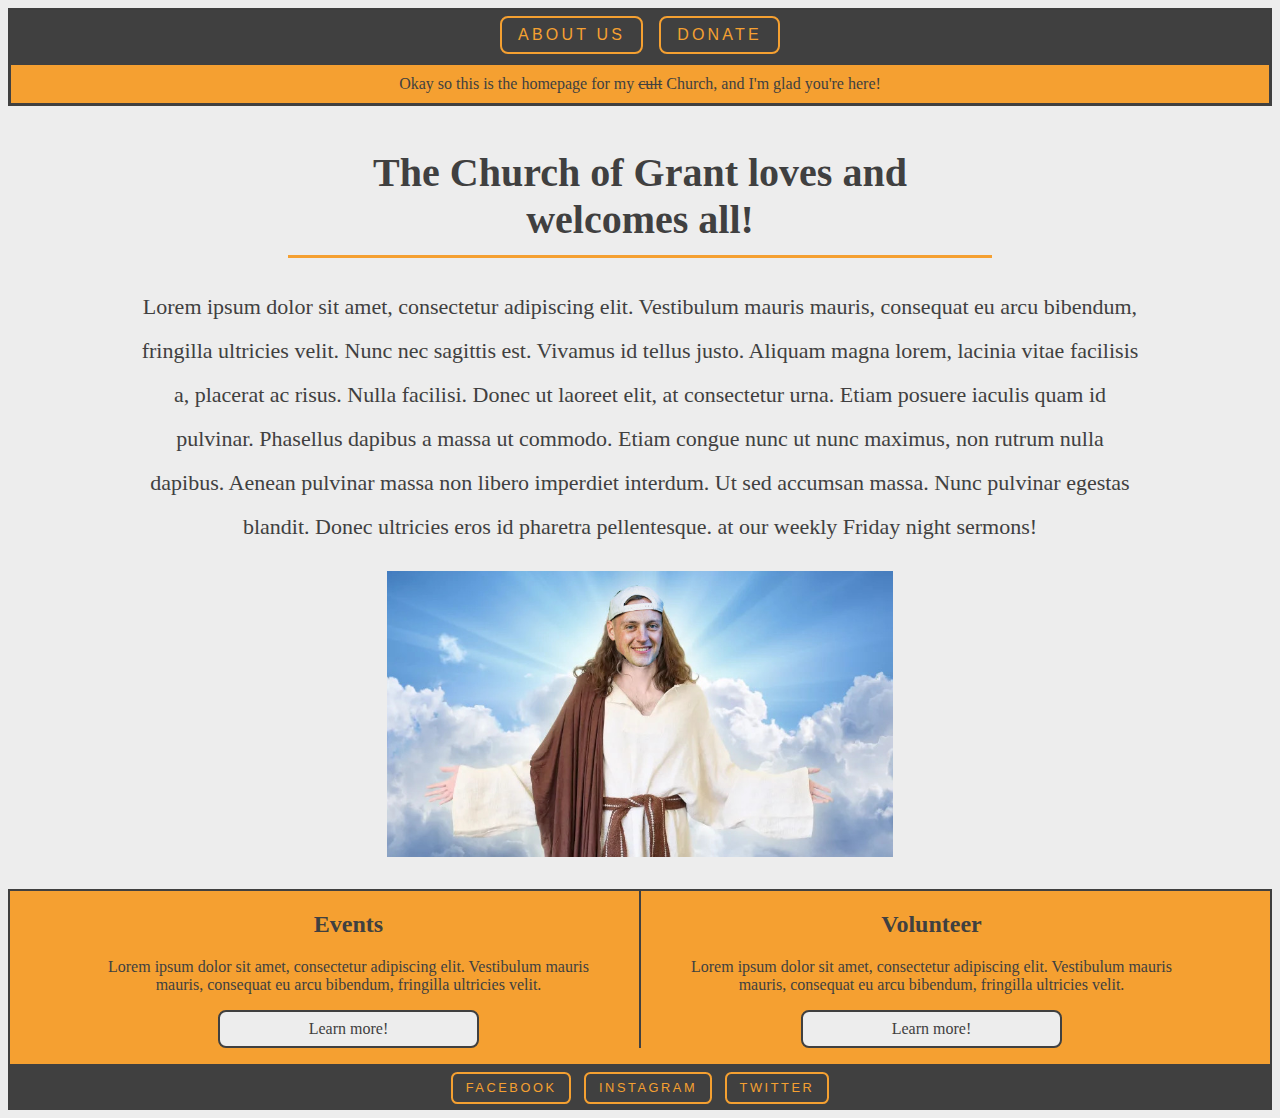
<file: index.html>
<!--Author: Grant Youngs
	Date: 21 July 2019-->

<!doctype html>
<html lang="en-us">

<head>
	<meta charset="UTF-8">
	<title>Church of Grant</title>
	<link href="styles/churchOfGrant.css" rel="stylesheet">
</head>


<body>
<div id="layout">
	<header>
			
		<nav>
			<ul>
				<li><a href="AboutPage.html">About Us</a></li>
				<li><a href="DonatePage.html">Donate</a></li>
			</ul>
		</nav>
		
		<p>Okay so this is the homepage for my <strike>cult</strike> Church, and I'm glad you're here!</p>
		
	</header>
	
	<main>
		<h1>The Church of Grant loves and welcomes all!</h1>
		<p>Lorem ipsum dolor sit amet, consectetur adipiscing elit. Vestibulum mauris mauris, consequat eu arcu bibendum, fringilla ultricies velit. Nunc nec sagittis est. 
			Vivamus id tellus justo. Aliquam magna lorem, lacinia vitae facilisis a, placerat ac risus. Nulla facilisi. Donec ut laoreet elit, at consectetur urna. Etiam posuere iaculis quam id pulvinar. 
			Phasellus dapibus a massa ut commodo. Etiam congue nunc ut nunc maximus, non rutrum nulla dapibus. Aenean pulvinar massa non libero imperdiet interdum. Ut sed accumsan massa. 
			Nunc pulvinar egestas blandit. Donec ultricies eros id pharetra pellentesque. at our weekly Friday night sermons!</p>
			
		<img src="images/meAsJesus.jpeg" id="savior">
	</main>
	
	
	<div id="articles">
		<ul>
			<li id="events">
				<h2>Events</h2>
				<p>Lorem ipsum dolor sit amet, consectetur adipiscing elit. Vestibulum mauris mauris, consequat eu arcu bibendum, fringilla ultricies velit.</p>
				<a href="eventsPage.html">Learn more!</a>
			</li>
		
			<li id="volunteer">
				<h2>Volunteer</h2>
				<p>Lorem ipsum dolor sit amet, consectetur adipiscing elit. Vestibulum mauris mauris, consequat eu arcu bibendum, fringilla ultricies velit.</p>
				<a href="volunteerPage.html">Learn more!</a>
			</li>
		</ul>
	</div>
	
	
	<footer>
		<nav>
			<ul>
				<li><a href="https://www.youtube.com/watch?v=w2Ov5jzm3j8" target="_blank">Facebook</a></li>
				<li><a href="https://www.youtube.com/watch?v=aA7xDP9sQzk" target="_blank">Instagram</a></li>
				<li><a href="https://www.youtube.com/watch?v=1PrWA4C8eLw" target="_blank">Twitter</a></li>
			</ul>
		</nav>
	</footer>
</div>
</body>

</html>
</file>
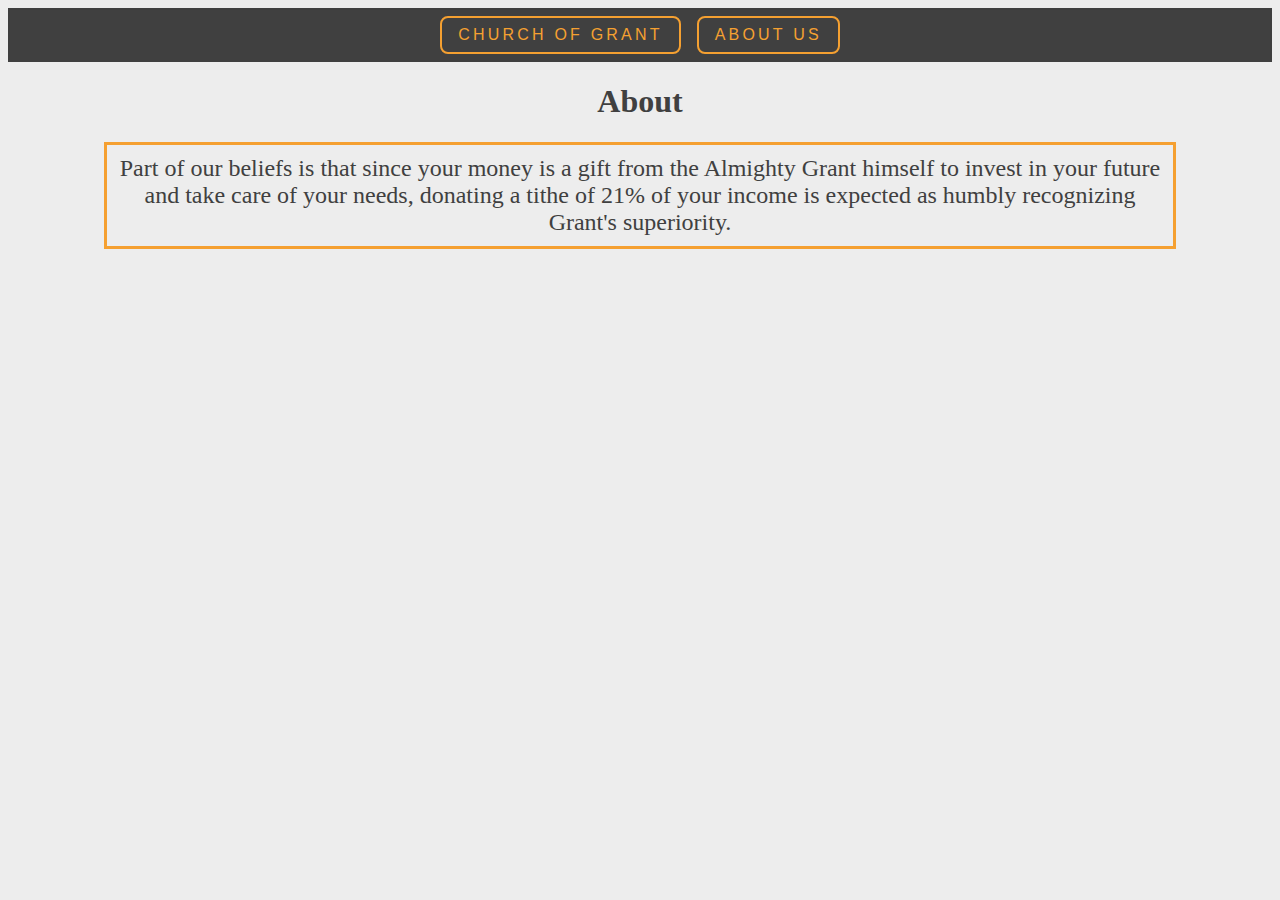
<file: AboutPage.html>
<!DOCTYPE html>
<html lang="en-us">
<head>
	<meta charset="UTF=8">
	<title>About: Church of Grant</title>
	<link href="styles/churchOfGrant.css" rel="stylesheet">
</head>

<body>

	<header>
		<nav>
			<ul>
				<li><a href="index.html">Church of Grant</a></li>
				<li><a href="AboutPage.html">About Us</a></li>
			</ul>
		</nav>
		
		<h1>About</h1>
		<p id="donateDescription">Part of our beliefs is that since your money is a gift from the Almighty Grant himself to invest in your future and take care of your needs, donating a tithe of 21% of your income is expected as humbly recognizing Grant's superiority.</p>
	</header>

</body>

</html>
</file>
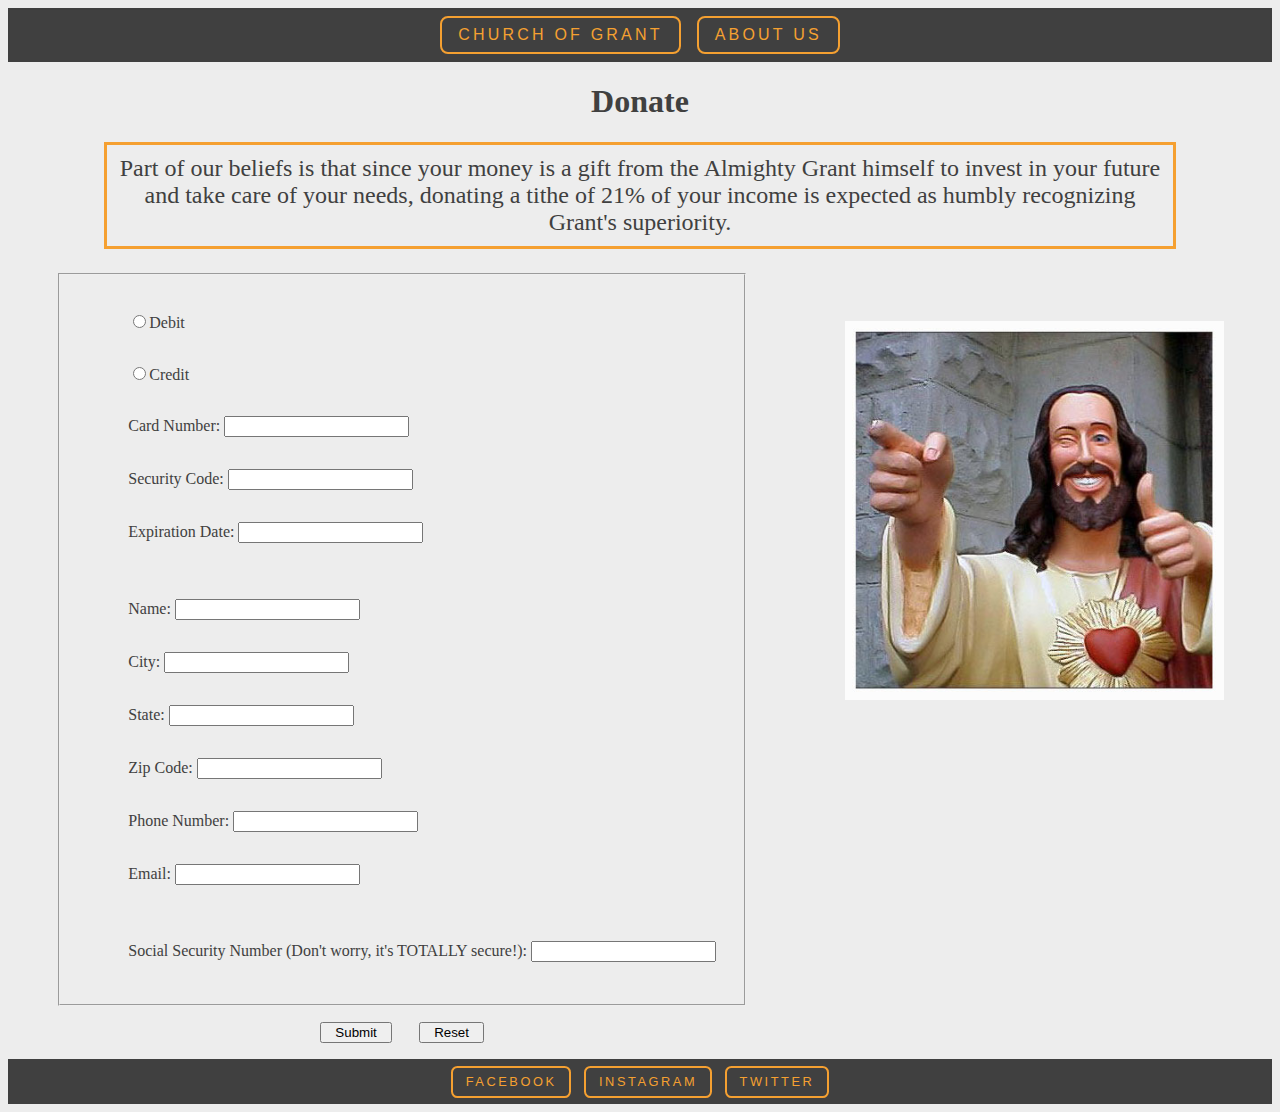
<file: DonatePage.html>
<!doctype html>
<html lang="en-us">
<head>
	<meta charset="UTF-8">
	<title>Donate: Church of Grant</title>
	<link href="styles/churchOfGrant.css" rel="stylesheet">
</head>

<body>
	<header>
		<nav>
			<ul>
				<li><a href="index.html">Church of Grant</a></li>
				<li><a href="AboutPage.html">About Us</a></li>
			</ul>
		</nav>
		
		<h1>Donate</h1>
		<p id="donateDescription">Part of our beliefs is that since your money is a gift from the Almighty Grant himself to invest in your future and take care of your needs, donating a tithe of 21% of your income is expected as humbly recognizing Grant's superiority.</p>
	</header>
	
	
	<div id="donateMainContent">
		<form>
			<fieldset>
				<ul>
					<li><label><input type="radio" name="debit" id="debit">Debit</label></li>
					<li><label><input type="radio" name="credit" id="credit">Credit</label></li>
					<li><label for="formCardNumber">Card Number: </label><input type="text" name="cardNumber" id="formCardNumber"></li>
					<li><label for="formSecCode">Security Code: </label><input type="text" name="secCode" id="formSecCode"></li>
					<li><label for="formExpDate">Expiration Date: </label><input type="text" name="expDate" id="formExpDate"></li>
					
					<li id="myName"><label for="formname">Name: </label><input type="text" name="name" id="formname"></li>
					<li><label for="formAddressCity">City: </label><input type="text" name="addressCity" id="formAddressCity"></li>
					<li><label for="formAddressState">State: </label><input type="text" name="addressState" id="formAddressState"></li>
					<li><label for="formAddressZip">Zip Code: </label><input type="text" name="addressZip" id="formAddressZip"></li>
					<li><label for="formNumber">Phone Number: </label><input type="text" name="number" id="formNumber"></li>
					<li><label for="formEmail">Email: </label><input type="text" name="email" id="formEmail"></li>
					
					<li id="mySSN"><label for="formSSN">Social Security Number (Don't worry, it's TOTALLY secure!): </label><input type="text" name="SSN" id="formSSN"></li>
				</ul>
			</fieldset>
			
			<div id="submitReset">
					<input type="submit" class="subRes">
					<input type="reset" class="subRes">
			</div>
		</form>
		
		
		<img src="images/thumbsUpJesus.jpg" alt="thumbs up jesus" id="thumbsUpJesus">
		
		
	</div>
	
	
	<footer>
		<nav>
			<ul>
				<li><a href="https://www.youtube.com/watch?v=w2Ov5jzm3j8" target="_blank">Facebook</a></li>
				<li><a href="https://www.youtube.com/watch?v=aA7xDP9sQzk" target="_blank">Instagram</a></li>
				<li><a href="https://www.youtube.com/watch?v=1PrWA4C8eLw" target="_blank">Twitter</a></li>
			</ul>
		</nav>
	</footer>
</body>

</html>
</file>
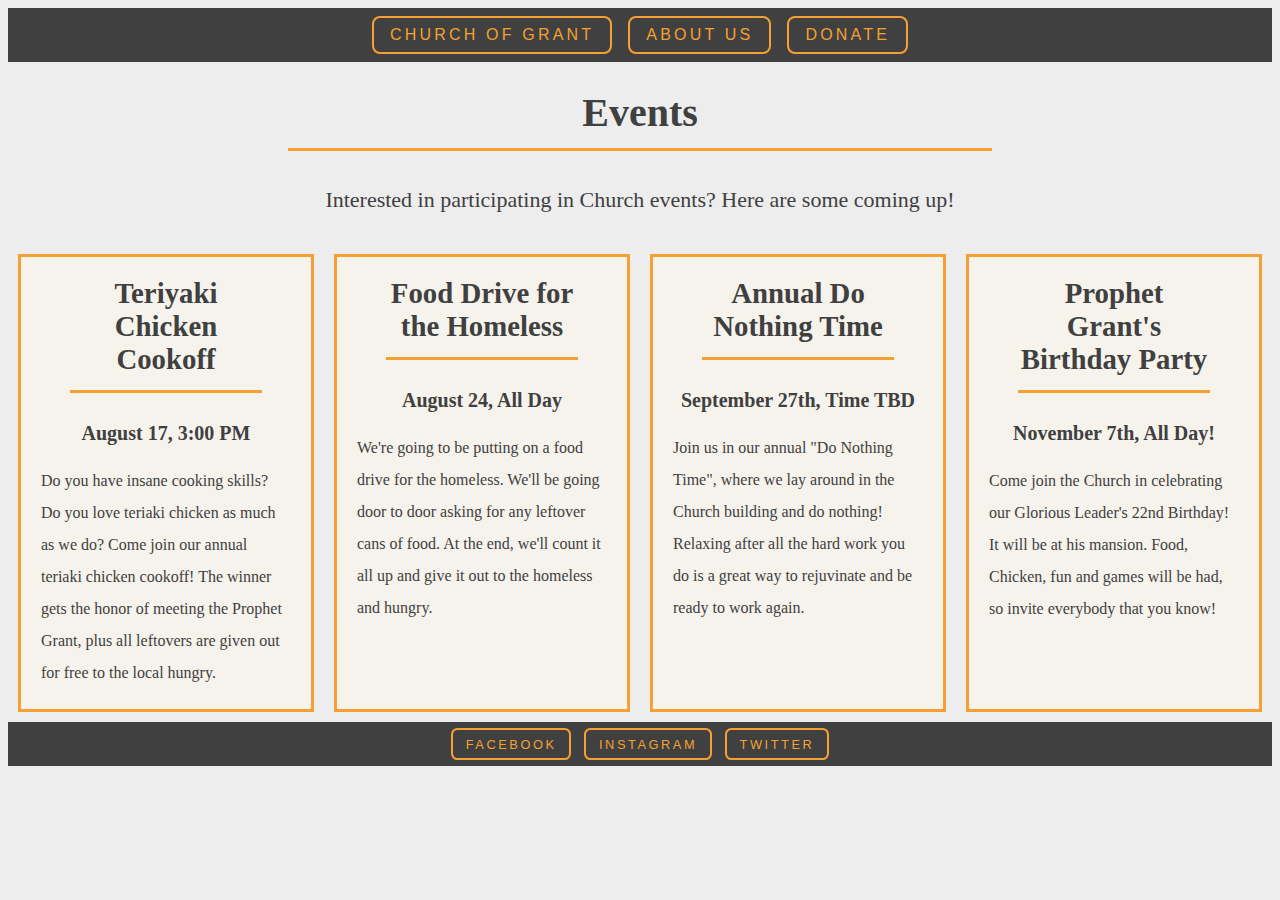
<file: eventsPage.html>
<!DOCTYPE html>
<html lang="en-us">

<head>
	<meta charset="UTF-8">
	<title>Events: Church of Grant</title>
	<link href="styles/churchOfGrant.css" rel="stylesheet">
</head>

<body>
	<header>
			
		<nav>
			<ul>
				<li><a href="index.html">Church of Grant</a></li>
				<li><a href="AboutPage.html">About Us</a></li>
				<li><a href="DonatePage.html">Donate</a></li>
			</ul>
		</nav>
		
	</header>
	
	<main>
	
		<h1>Events</h1>
		<p>Interested in participating in Church events? Here are some coming up!</p>
		
		<div id="pageEvents">
		
			<section>
				<h2>Teriyaki Chicken Cookoff</h2>
				<h3>August 17, 3:00 PM</h3>
				<p>Do you have insane cooking skills? Do you love teriaki chicken as much as we do? Come join our annual teriaki chicken cookoff!
					The winner gets the honor of meeting the Prophet Grant, plus all leftovers are given out for free to the local hungry.</p>
			</section>
			
			<section>
				<h2>Food Drive for the Homeless</h2>
				<h3>August 24, All Day</h3>
				<p>We're going to be putting on a food drive for the homeless. We'll be going door to door asking for any leftover cans of food. At the end, we'll count it all up and give it out to the homeless and hungry.</p>
			</section>
			
			<section>
				<h2>Annual Do Nothing Time</h2>
				<h3>September 27th, Time TBD</h3>
				<p>Join us in our annual "Do Nothing Time", where we lay around in the Church building and do nothing! Relaxing after all the hard work you do is a great way to rejuvinate and be ready to work again.</p>
			</section>
			
			<section>
				<h2>Prophet Grant's Birthday Party</h2>
				<h3>November 7th, All Day!</h3>
				<p>Come join the Church in celebrating our Glorious Leader's 22nd Birthday! It will be at his mansion. Food, Chicken, fun and games will be had, so invite everybody that you know!</p>
			</section>
			
		
		</div>
		
	</main>
	
	
	
	<footer>
		<nav>
			<ul>
				<li><a href="https://www.youtube.com/watch?v=w2Ov5jzm3j8" target="_blank">Facebook</a></li>
				<li><a href="https://www.youtube.com/watch?v=aA7xDP9sQzk" target="_blank">Instagram</a></li>
				<li><a href="https://www.youtube.com/watch?v=1PrWA4C8eLw" target="_blank">Twitter</a></li>
			</ul>
		</nav>
	</footer>
</body>
</html>
</file>
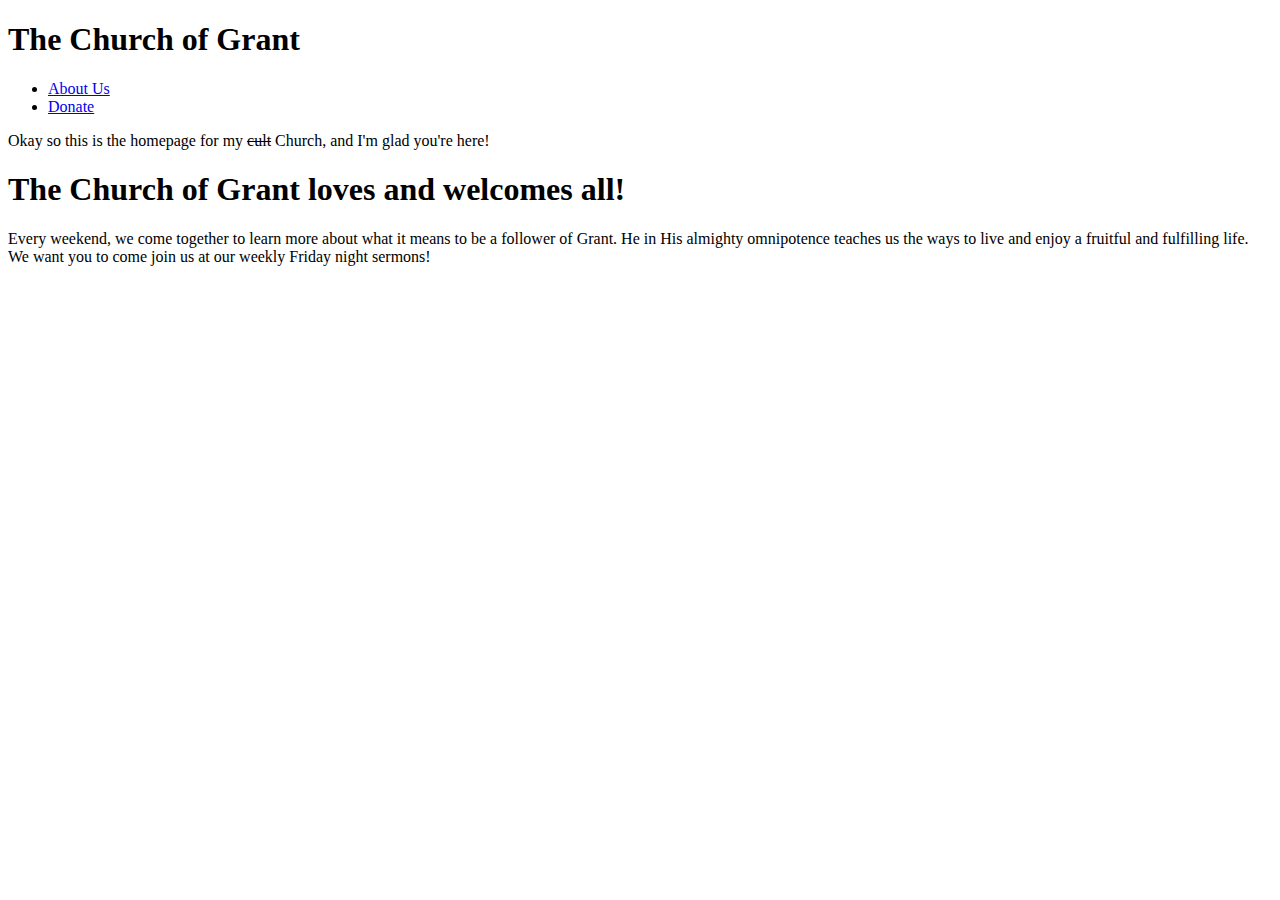
<file: ProjectHomepage.html>
<!--Author: Grant Youngs
	Date: 21 July 2019-->

<!doctype html>
<html>

<head>
	<meta charset="UTF-8">
	<title>Church of Grant</title>
</head>


<body>
	<header>
		<h1>The Church of Grant</h1>
	
		<nav>
			<ul>
				<li><a href="AboutPage.html" target="_blank">About Us</a></li>
				<li><a href="DonatePage.html" target="_blank">Donate</a></li>
			</ul>
		</nav>
		
		<p>Okay so this is the homepage for my <strike>cult</strike> Church, and I'm glad you're here!</p>
	</header>
	
	<main>
		<h1>The Church of Grant loves and welcomes all!</h1>
		<p>Every weekend, we come together to learn more about what it means to be a follower of Grant. He in His almighty omnipotence teaches us the ways to live and enjoy a fruitful and fulfilling life. We want you to come join us at our weekly Friday night sermons!</p>
	</main>
	
</body>

</html>
</file>
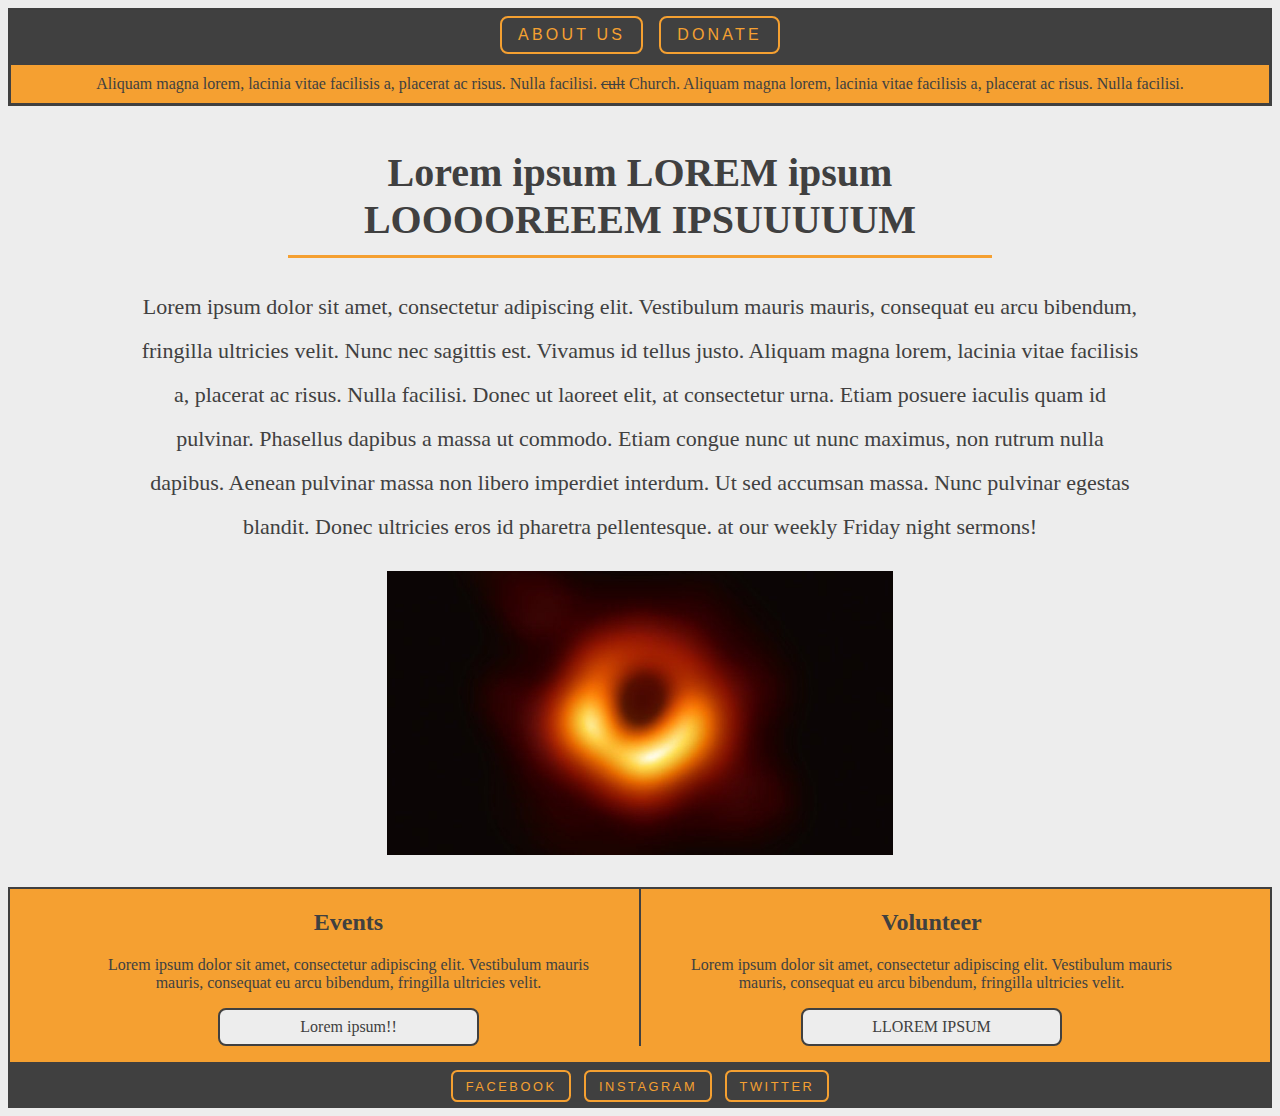
<file: template.html>
<!--Author: Grant Youngs
	Date: 21 July 2019-->

<!doctype html>
<html lang="en-us">

<head>
	<meta charset="UTF-8">
	<title>Church of Grant</title>
	<link href="styles/churchOfGrant.css" rel="stylesheet">
</head>


<body>
<div id="layout">
	<header>
			
		<nav>
			<ul>
				<li><a href="AboutPage.html" target="_blank">About Us</a></li>
				<li><a href="DonatePage.html" target="_blank">Donate</a></li>
			</ul>
		</nav>
		
		<p>Aliquam magna lorem, lacinia vitae facilisis a, placerat ac risus. Nulla facilisi. <strike>cult</strike> Church. Aliquam magna lorem, lacinia vitae facilisis a, placerat ac risus. Nulla facilisi.</p>
		
	</header>
	
	<main>
		<h1>Lorem ipsum LOREM ipsum LOOOOREEEM IPSUUUUUM</h1>
		<p>Lorem ipsum dolor sit amet, consectetur adipiscing elit. Vestibulum mauris mauris, consequat eu arcu bibendum, fringilla ultricies velit. Nunc nec sagittis est. 
			Vivamus id tellus justo. Aliquam magna lorem, lacinia vitae facilisis a, placerat ac risus. Nulla facilisi. Donec ut laoreet elit, at consectetur urna. Etiam posuere iaculis quam id pulvinar. 
			Phasellus dapibus a massa ut commodo. Etiam congue nunc ut nunc maximus, non rutrum nulla dapibus. Aenean pulvinar massa non libero imperdiet interdum. Ut sed accumsan massa. 
			Nunc pulvinar egestas blandit. Donec ultricies eros id pharetra pellentesque. at our weekly Friday night sermons!</p>
			
		<img src="images/blackhole.jpg" id="savior">
	</main>
	
	
	<div id="articles">
		<ul>
			<li id="events">
				<h2>Events</h2>
				<p>Lorem ipsum dolor sit amet, consectetur adipiscing elit. Vestibulum mauris mauris, consequat eu arcu bibendum, fringilla ultricies velit.</p>
				<a href="eventsPage.html">Lorem ipsum!!</a>
			</li>
		
			<li id="volunteer">
				<h2>Volunteer</h2>
				<p>Lorem ipsum dolor sit amet, consectetur adipiscing elit. Vestibulum mauris mauris, consequat eu arcu bibendum, fringilla ultricies velit.</p>
				<a href="volunteerPage.html">LLOREM IPSUM</a>
			</li>
		</ul>
	</div>
	
	
	<footer>
		<nav>
			<ul>
				<li><a href="https://www.youtube.com/watch?v=w2Ov5jzm3j8" target="_blank">Facebook</a></li>
				<li><a href="https://www.youtube.com/watch?v=aA7xDP9sQzk" target="_blank">Instagram</a></li>
				<li><a href="https://www.youtube.com/watch?v=1PrWA4C8eLw" target="_blank">Twitter</a></li>
			</ul>
		</nav>
	</footer>
</div>
</body>

</html>
</file>
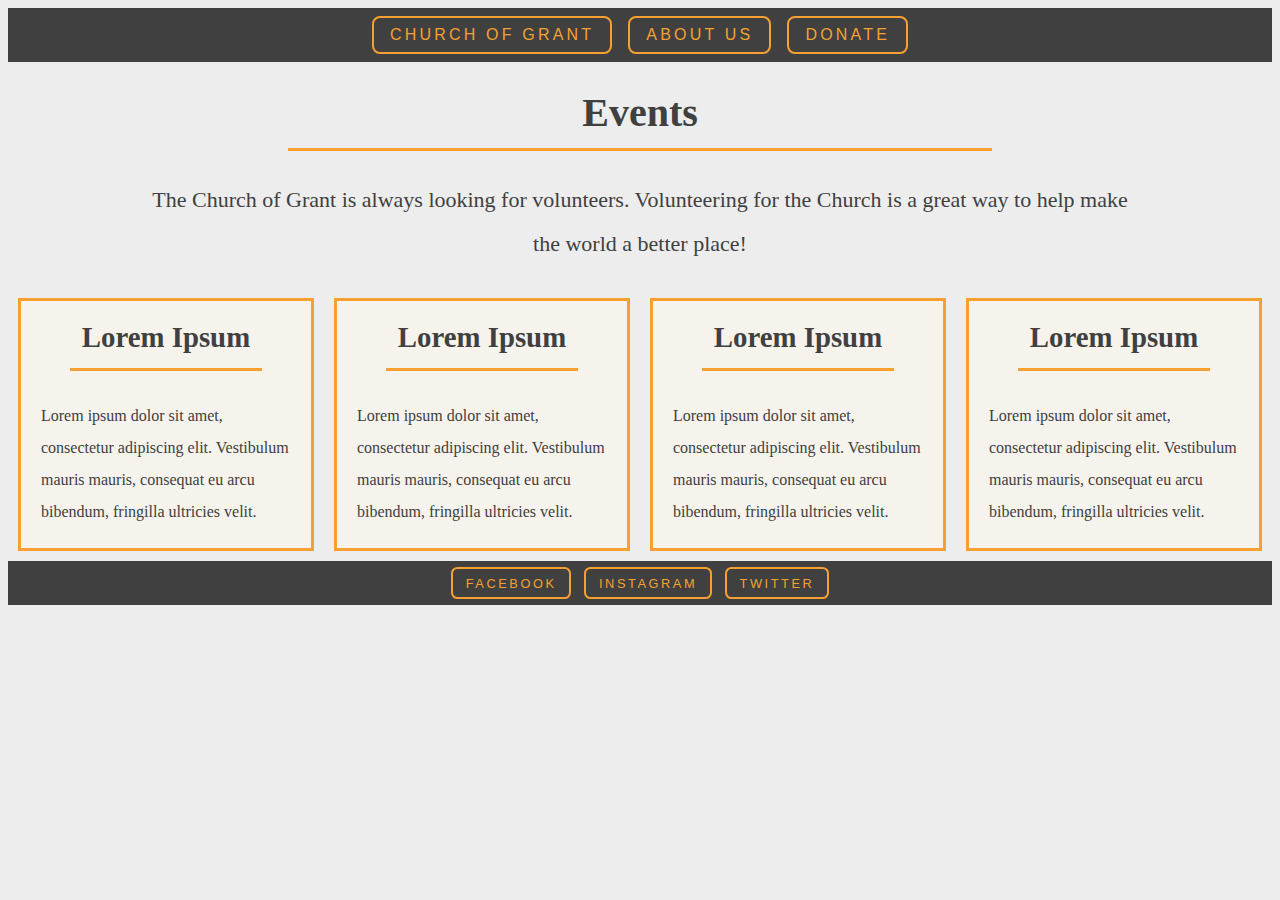
<file: volunteerPage.html>
<!DOCTYPE html>
<html lang="en-us">

<head>
	<meta charset="UTF-8">
	<title>Volunteer: Church of Grant</title>
	<link href="styles/churchOfGrant.css" rel="stylesheet">
</head>

<body>
	<header>
			
		<nav>
			<ul>
				<li><a href="index.html">Church of Grant</a></li>
				<li><a href="AboutPage.html">About Us</a></li>
				<li><a href="DonatePage.html">Donate</a></li>
			</ul>
		</nav>
		
	</header>
	
	<main>
	
		<h1>Events</h1>
		<p>The Church of Grant is always looking for volunteers. Volunteering for the Church is a great way to help make the world a better place!</p>
		
		<div id="pageVolunteer">
		
			<section>
				<h2>Lorem Ipsum</h2>
				<p>Lorem ipsum dolor sit amet, consectetur adipiscing elit. Vestibulum mauris mauris, consequat eu arcu bibendum, fringilla ultricies velit.</p>
			</section>
			
			<section>
				<h2>Lorem Ipsum</h2>
				<p>Lorem ipsum dolor sit amet, consectetur adipiscing elit. Vestibulum mauris mauris, consequat eu arcu bibendum, fringilla ultricies velit.</p>
			</section>
			
			<section>
				<h2>Lorem Ipsum</h2>
				<p>Lorem ipsum dolor sit amet, consectetur adipiscing elit. Vestibulum mauris mauris, consequat eu arcu bibendum, fringilla ultricies velit.</p>
			</section>
			
			<section>
				<h2>Lorem Ipsum</h2>
				<p>Lorem ipsum dolor sit amet, consectetur adipiscing elit. Vestibulum mauris mauris, consequat eu arcu bibendum, fringilla ultricies velit.</p>
			</section>
			
		
		</div>
		
	</main>
	
	
	
	<footer>
		<nav>
			<ul>
				<li><a href="https://www.youtube.com/watch?v=w2Ov5jzm3j8" target="_blank">Facebook</a></li>
				<li><a href="https://www.youtube.com/watch?v=aA7xDP9sQzk" target="_blank">Instagram</a></li>
				<li><a href="https://www.youtube.com/watch?v=1PrWA4C8eLw" target="_blank">Twitter</a></li>
			</ul>
		</nav>
	</footer>
</body>
</html>
</file>
<file: styles/churchOfGrant.css>
@charset "UTF-8";
html {
  box-sizing: border-box;
  color: #404040;
  background-color: #ededed;
}
* {
  box-sizing: inherit;
}

body {
	font-family: Georgia, serif;
	font-size: 100%;
}

/* Grid Styles */
#layout {
	display: grid;
	/*grid-template-rows: 1fr 3fr 2fr 1fr;
	grid-template-columns: 1fr 3fr 1fr;
	*/
}
/*--------END GRID---------*/

header h1 {
	text-align: center;
	font-family: Georgia, serif;
}

header p {
	text-align: center;
	border: 3px solid #404040;
	background-color:#f5a031;
	padding: 10px;
	margin-top: 0px;
}

main h1 {
	text-align: center;
	font-size: 2.5em;
	color: #404040;
	border-bottom-style: solid;
	border-bottom-width: 3px;
	border-bottom-color: #f5a031;
	padding-bottom: .3em;
	margin-right: 7em;
	margin-left: 7em;
}

main h2 {
	text-align: center;
	font-size: 1.8em;
	color: #f5a031;
	padding-bottom: 0;
	margin-right: 7em;
	margin-left: 7em;
}

main img {
	display: block;
	margin-left: auto;
	margin-right: auto;
	margin-bottom: 2em;
	width: 40%;
}

main p {
	text-align: center;
	margin-right: 6em;
	margin-left: 6em;
	font-size: 22px;
	line-height: 2;
}

span {
	color: #f5a031;
	font-size: 26px;
}



/* Church of Grant's Nav styles for header AND footer */
nav {
  font-family: verdana, sans-serif;
  background-color: #404040;
}

nav ul li a:link, nav ul li a:visited {
  color: #f5a031;
  text-decoration: none;
}

nav ul li a:focus, nav ul li a:hover, nav ul li a:active {
  color: #fff;
}
nav ul {
  margin: 0;
  padding: 0;
  list-style-type: none;
  display: flex;
  justify-content: center;
}
nav ul li {
  font-size: 1em;
  text-transform: uppercase;
  letter-spacing: .2em;
}

footer nav ul li {
	font-size: .8em;
	text-transform: uppercase;
	letter-spacing: .2em;
}

nav ul li a {
  display: block;
  border: 2px solid;
  border-radius: .5em;
  padding: .5em 1em;
  margin: .5em;
}
/*---------END NAV STYLES--------------*/

/* Events and Volunteer Styles */
#articles ul {
	margin: 0;
	padding-left: 3em;
	padding-right: 3em;
	padding-top: 0;
	padding-bottom: 1em;
	display: flex;
	justify-content: center;
	background-color: #f5a031;
	border: 2px solid #404040;
}
#articles ul li {
	list-style-type: none;
}

#articles ul li a:link, #articles ul li a:visited {
	text-decoration: none;
	color: #404040
}
#articles ul li a:focus, #articles ul li a:hover, #articles ul li a:active {
	color: #ededed;
}
#articles ul li a {
	display: block;
	justify-content: center;
	border: 2px solid;
	border-radius: .5em;
	padding: .5em 1em;
	margin-left: 10em;
	margin-right: 10em;
	background-color: #ededed;
	text-align: center;
}
#articles ul li h2 {
	display: flex;
	justify-content: center;
}
#events {
	border-right: 2px #404040 solid;
}

#volunteer p, #events p {
	text-align: center;
	margin-left: 2em;
	margin-right: 2em;
}
/*--------End Events and Volunteer--------*/

/* Donate Page Style */
#donateDescription {	/*(header p in DonatePage.html)*/
	font-size: 150%;
	margin-left: 4em;
	margin-right: 4em;
	background: none;
	border-color: #f5a031;
}

form fieldset ul li {
	list-style-type: none;
	
	padding: 1em;
}
#mySSN, #myName {
	padding-top: 2.5em;
}
#submitReset {
	display: flex;
	justify-content: center;
	padding: 1em;
}
input.subRes {
	padding-left: 1em;
	padding-right: 1em;
	margin-left: 1em;
	margin-right: 1em;
}

#donateMainContent {
	display: flex;
	margin-left: 0;
	margin-right: 0;
}

#thumbsUpJesus {
	margin-left: auto;
	margin-right: auto;
	margin-top: 3em;
	width: 30%;
	height: 30%;
}
form {
	margin-left: auto;
	margin-right: auto;
}
/*-----END Donate Page Styles------*/

/* About Page Styles */
.donateSection {
	margin-top: 3em;
	padding-left: 2em;
	padding-right: 2em;
}

#beliefs p {
	margin-top: 0;
}
/*-------END About Page Styles------*/

/* Events Page Styles */
#pageEvents, #pageVolunteer {
	display: flex;
	align-items: stretch;
	flex-flow: row wrap;
}

section {
  background: #F6F3ED;
  margin: 10px;
  padding: 20px;
  border: 3px solid #f5a031;
  width: 240px;
  display: flex;
  flex-direction: column;
  flex: auto;
}

section p {
	text-align: left;
	font-size: 1em;
	margin: 0;
}
section h2 {
	text-align: center;
	margin: 0;
	color: #404040;
	margin-bottom: 1em;
	margin-left: 1em;
	margin-right: 1em;
	padding-bottom: .5em;
	border-bottom-style: solid;
	border-bottom-color: #f5a031;
	border-bottom-width: 3px;
}
h3 {
	color: #404040;
	font-size: 20px;
	text-align: center;
	margin-top: 0;
}
</file>
